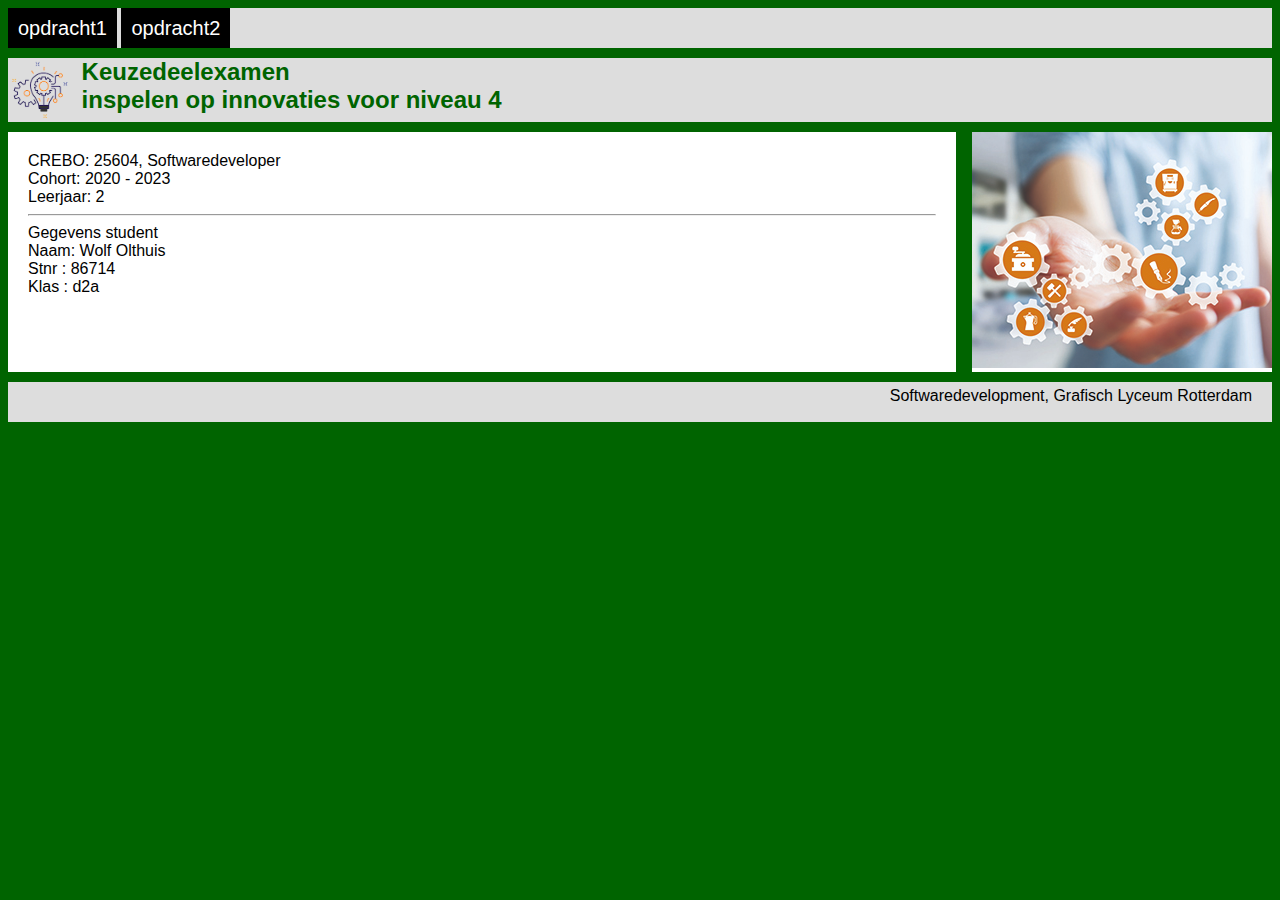
<file: index.html>
<!DOCTYPE html>
<html lang="en">
<head>
    <meta charset="UTF-8">
    <meta content="Examen keuzedeel Inspelen op Innovaties">
    <title>Inspelen op Innovaties</title>
    <link rel="stylesheet" href="css/style.css">
</head>
<body>
<div id="container">
    <nav>
        <ul>
            <li><a href="opdracht1.html">opdracht1</a></li>
            <li><a href="opdracht2.html">opdracht2</a></li>
        </ul>
    </nav>
    <header>
        <img src="files/ino_sm.png" id="logo"/>
        <h2>Keuzedeelexamen <br/> inspelen op innovaties voor niveau 4</h2>
    </header>
    <div id="content">
        <div class="item">
            CREBO: 25604, Softwaredeveloper<br/>
            Cohort: 2020 - 2023<br/>
            Leerjaar: 2<br/>
            <hr/>
            Gegevens student<br/>
            Naam: Wolf Olthuis  <br/>
            Stnr : 86714 <br/>
            Klas : d2a <br/>

        </div>
        <div class="item" id="afbeelding">
            <img src="files/Innovaties.jpeg"/>
        </div>
    </div>
    <footer>
        Softwaredevelopment, Grafisch Lyceum Rotterdam
    </footer>
</div>

</body>
</html>
</file>
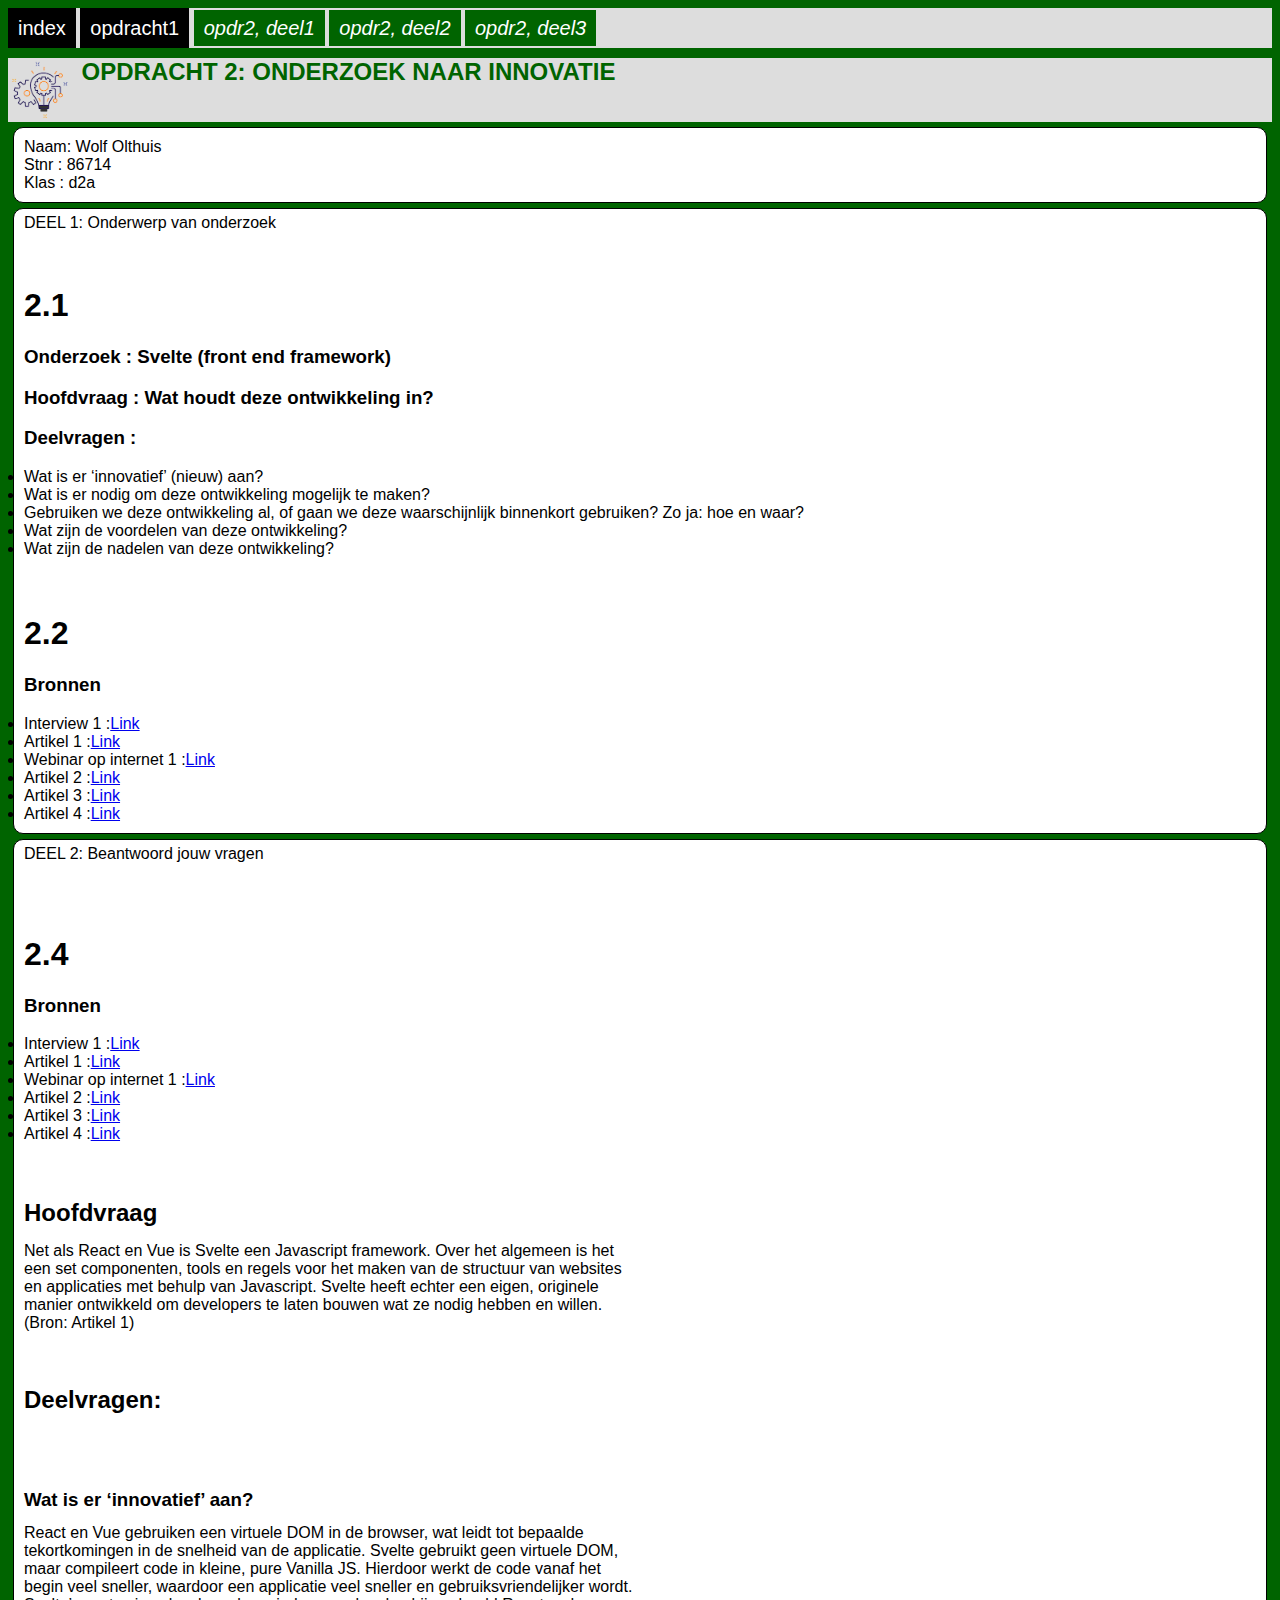
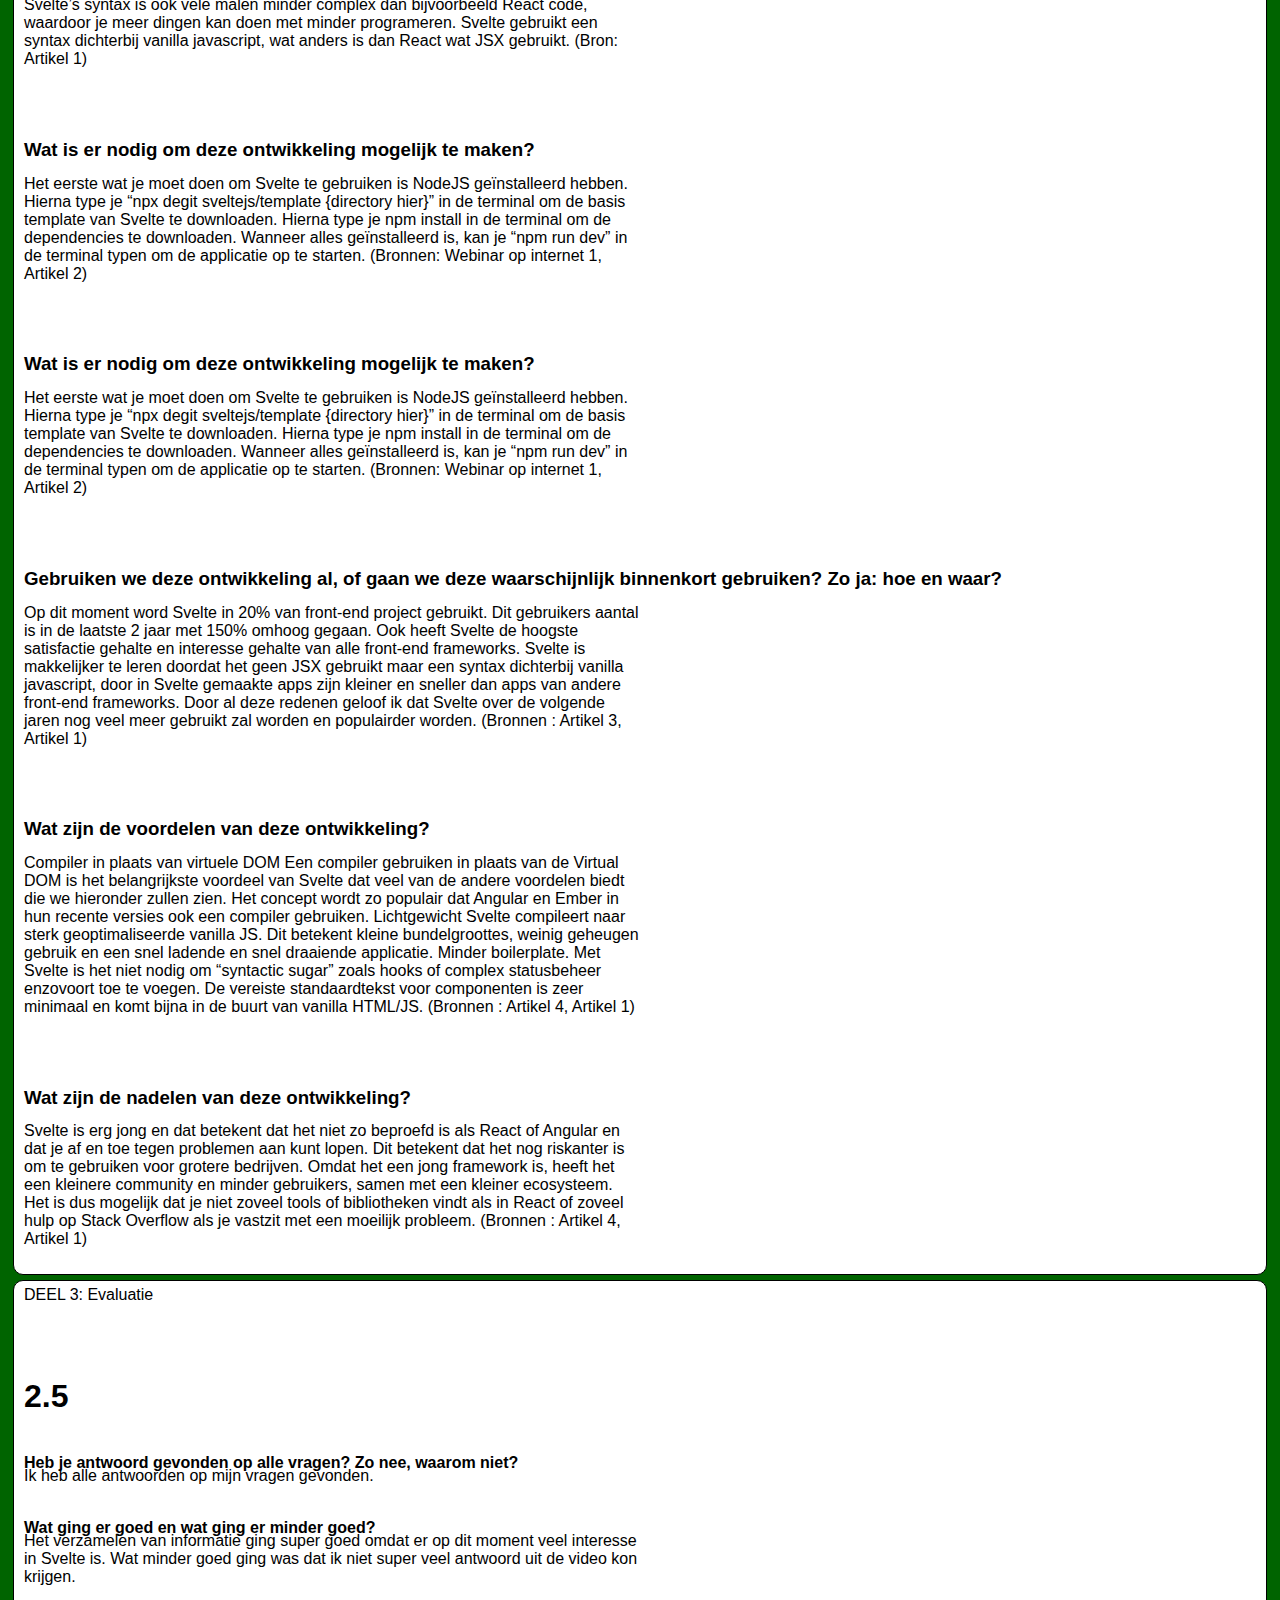
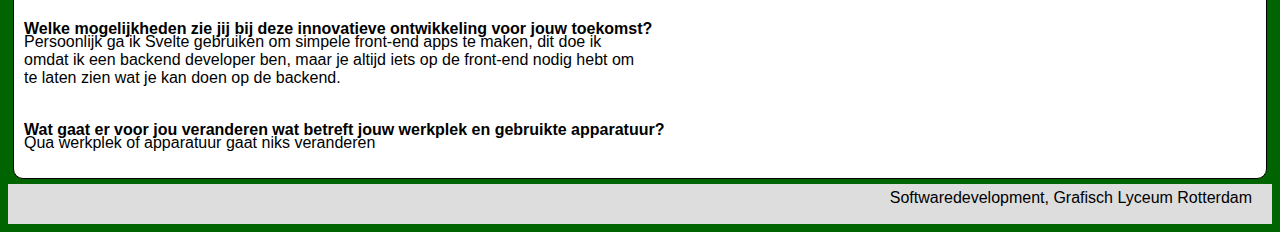
<file: opdracht2.html>
<!DOCTYPE html>
<html lang="en">
<head>
    <meta charset="UTF-8">
    <meta content="Examen keuzedeel Inspelen op Innovaties, opdracht2">
    <title>Opdracht 2</title>
    <link rel="stylesheet" href="css/style.css">
</head>
<body>
<div id="container">
    <nav>
        <ul>
            <li><a href="index.html">index</a></li>
            <li><a href="opdracht1.html">opdracht1</a></li>
            <li><a href="#deel2_1" class="sublink">opdr2, deel1</a></li>
            <li><a href="#deel2_2" class="sublink">opdr2, deel2</a></li>
            <li><a href="#deel2_3" class="sublink">opdr2, deel3</a></li>
        </ul>
    </nav>
    <header>
        <img src="files/ino_sm.png" id="logo"/>
        <h2>OPDRACHT 2: ONDERZOEK NAAR INNOVATIE</h2>
    </header>
    <div id="opdrachten">
        <div class="onderdeel" id="student">
            Naam:  Wolf Olthuis <br/>
            Stnr :  86714 <br/>
            Klas :  d2a <br/>
        </div>
        <div class="onderdeel" id="deel2_1">
            <p>DEEL 1: Onderwerp van onderzoek</p>
            <br/>
            <h1>2.1</h1>
            <h3>Onderzoek : Svelte (front end framework) </h3>
            <h3>Hoofdvraag : Wat houdt deze ontwikkeling in? </h3>
            <h3>Deelvragen : </h3>
            <li>Wat is er ‘innovatief’ (nieuw) aan?</li>
            <li>Wat is er nodig om deze ontwikkeling mogelijk te maken? </li>
            <li>Gebruiken we deze ontwikkeling al, of gaan we deze waarschijnlijk binnenkort 
                gebruiken? Zo ja: hoe en waar?</li>
            <li>Wat zijn de voordelen van deze ontwikkeling?</li>
            <li>Wat zijn de nadelen van deze ontwikkeling?</li>
            <br/>
            <br>
            <h1>2.2</h1>
            <h3>Bronnen</h3>
            <li>Interview  1 :<a href="https://youtu.be/FVakAZj1D4A">Link</a></li>
            <li>Artikel  1 :<a href="https://naturaily.com/blog/why-svelte-is-next-big-thing-javascript-development">Link</a></li>
            <li>Webinar op internet 1 :<a href="https://youtu.be/MgOpRVTFBa8">Link</a></li>
            <li>Artikel  2 :<a href="https://svelte.dev/blog/the-easiest-way-to-get-started">Link</a></li>
            <li>Artikel  3 :<a href="https://2021.stateofjs.com/en-US/libraries/front-end-frameworks/">Link</a></li>
            <li>Artikel  4 :<a href="https://deepu.tech/what-about-svelte/">Link</a></li>

            <!-- <a href="opdr2/Innovatie_opdracht_2_Wolf_Olthuis_d2a_deel1.pdf" target="_blank" 
            rel="noopener noreferrer" class="">opdr2, deel1</a> -->
        </div>
        <div class="onderdeel" id="deel2_2">
            <p>DEEL 2: Beantwoord jouw vragen</p>
            <br/>
            <br/>
            <h1>2.4</h1>
            <h3>Bronnen</h3>
            <li>Interview  1 :<a href="https://youtu.be/FVakAZj1D4A">Link</a></li>
            <li>Artikel  1 :<a href="https://naturaily.com/blog/why-svelte-is-next-big-thing-javascript-development">Link</a></li>
            <li>Webinar op internet 1 :<a href="https://youtu.be/MgOpRVTFBa8">Link</a></li>
            <li>Artikel  2 :<a href="https://svelte.dev/blog/the-easiest-way-to-get-started">Link</a></li>
            <li>Artikel  3 :<a href="https://2021.stateofjs.com/en-US/libraries/front-end-frameworks/">Link</a></li>
            <li>Artikel  4 :<a href="https://deepu.tech/what-about-svelte/">Link</a></li>
            <!-- <a href="opdr2/Innovatie_opdracht_2_Wolf_Olthuis_d2a_deel2.pdf" target="_blank" 
            rel="noopener noreferrer" class="">opdr2, deel2</a> -->
            <br>
            <br>
            <h2>Hoofdvraag</h2>
            <p  style="max-width: 50%;">
                Net als React en Vue is Svelte een Javascript framework. Over het algemeen is het een
                set componenten, tools en regels voor het maken van de structuur van websites en
                applicaties met behulp van Javascript. Svelte heeft echter een eigen, originele manier
                ontwikkeld om developers te laten bouwen wat ze nodig hebben en willen.
                (Bron: Artikel 1)
            </p>
            
            <br>
            <h2>Deelvragen:</h2>
            <br>
            <br>
            <h3>Wat is er ‘innovatief’ aan?</h3>
            <p style="max-width: 50%;">
                React en Vue gebruiken een virtuele DOM in de browser, wat leidt tot bepaalde 
                tekortkomingen in de snelheid van de applicatie.  
                Svelte gebruikt geen virtuele DOM, maar compileert code in kleine, pure Vanilla JS. 
                Hierdoor werkt de code vanaf het begin veel sneller, waardoor een applicatie veel 
                sneller en gebruiksvriendelijker wordt.  
                Svelte’s syntax is ook vele malen minder complex dan bijvoorbeeld React code, 
                waardoor je meer dingen kan doen met minder programeren. Svelte gebruikt een 
                syntax dichterbij vanilla javascript, wat anders is dan React wat JSX gebruikt. 
                (Bron: Artikel 1) 
            </p>   
            <br>
            <br>
            <h3>Wat is er nodig om deze ontwikkeling mogelijk te maken?</h3>
            <p style="max-width: 50%;">
                Het eerste wat je moet doen om Svelte te gebruiken is NodeJS geïnstalleerd hebben. 
                Hierna type je “npx degit sveltejs/template {directory hier}” in de terminal om de basis 
                template van Svelte te downloaden. Hierna type je npm install in de terminal om de 
                dependencies te downloaden. 
                Wanneer alles geïnstalleerd is, kan je “npm run dev” in de terminal typen om de 
                applicatie op te starten. 
                (Bronnen: Webinar op internet 1, Artikel 2) 
            </p> 
            <br>
            <br>
            <h3>Wat is er nodig om deze ontwikkeling mogelijk te maken?</h3>
            <p style="max-width: 50%;">
                Het eerste wat je moet doen om Svelte te gebruiken is NodeJS geïnstalleerd hebben. 
                Hierna type je “npx degit sveltejs/template {directory hier}” in de terminal om de basis 
                template van Svelte te downloaden. Hierna type je npm install in de terminal om de 
                dependencies te downloaden. 
                Wanneer alles geïnstalleerd is, kan je “npm run dev” in de terminal typen om de 
                applicatie op te starten. 
                (Bronnen: Webinar op internet 1, Artikel 2) 
            </p> 
            <br>
            <br>
            <h3>Gebruiken we deze ontwikkeling al, of gaan we deze waarschijnlijk binnenkort 
                gebruiken? Zo ja: hoe en waar?</h3>
            <p style="max-width: 50%;">
                Op dit moment word Svelte in 20% van front-end project gebruikt. Dit gebruikers aantal 
                is in de laatste 2 jaar met 150% omhoog gegaan. Ook heeft Svelte de hoogste 
                satisfactie gehalte en interesse gehalte van alle front-end frameworks. 
                Svelte is makkelijker te leren doordat het geen JSX gebruikt maar een syntax dichterbij 
                vanilla javascript, door in Svelte gemaakte apps zijn kleiner en sneller dan apps van 
                andere front-end frameworks. Door al deze redenen geloof ik dat Svelte over de 
                volgende jaren nog veel meer gebruikt zal worden en populairder worden. 
                (Bronnen : Artikel  3, Artikel  1) 
            </p> 
            <br>
            <br>
            <h3>Wat zijn de voordelen van deze ontwikkeling?</h3>
            <p style="max-width: 50%;">
                Compiler in plaats van virtuele DOM  
                Een compiler gebruiken in plaats van de Virtual DOM is het belangrijkste voordeel van 
                Svelte dat veel van de andere voordelen biedt die we hieronder zullen zien. Het concept 
                wordt zo populair dat Angular en Ember in hun recente versies ook een compiler 
                gebruiken.  
                Lichtgewicht  
                Svelte compileert naar sterk geoptimaliseerde vanilla JS. Dit betekent kleine 
                bundelgroottes, weinig geheugen gebruik en een snel ladende en snel draaiende 
                applicatie.   
                Minder boilerplate.  
                Met Svelte is het niet nodig om “syntactic sugar” zoals hooks of complex statusbeheer 
                enzovoort toe te voegen. De vereiste standaardtekst voor componenten is zeer 
                minimaal en komt bijna in de buurt van vanilla HTML/JS.  
                (Bronnen : Artikel  4, Artikel  1)  
            </p> 
            <br>
            <br>
            <h3>Wat zijn de nadelen van deze ontwikkeling? </h3>
            <p style="max-width: 50%;">
                Svelte is erg jong en dat betekent dat het niet zo beproefd is als React of Angular en dat 
                je af en toe tegen problemen aan kunt lopen. Dit betekent dat het nog riskanter is om te 
                gebruiken voor grotere bedrijven. 
                Omdat het een jong framework is, heeft het een kleinere community en minder 
                gebruikers, samen met een kleiner ecosysteem. Het is dus mogelijk dat je niet zoveel 
                tools of bibliotheken vindt als in React of zoveel hulp op Stack Overflow als je vastzit 
                met een moeilijk probleem.  
                (Bronnen : Artikel  4, Artikel  1) 
            </p> 
        </div>
        <div class="onderdeel" id="deel2_3">
            <p>DEEL 3: Evaluatie</p>
            <br/>
            <br>
            <h1>2.5</h1>
            <br>

            <b>Heb je antwoord gevonden op alle vragen? Zo nee, waarom niet?</b>
            <p style="max-width: 50%;">
                Ik heb alle antwoorden op mijn vragen gevonden.
            </p>    
            <br>
            
            <b>Wat ging er goed en wat ging er minder goed?</b>
            <p style="max-width: 50%;">
                Het verzamelen van informatie ging super goed omdat er op dit moment veel interesse
                in Svelte is. Wat minder goed ging was dat ik niet super veel antwoord uit de video kon
                krijgen.
            </p>                
            <br>
            
            <b>Welke mogelijkheden zie jij bij deze innovatieve ontwikkeling voor jouw
                toekomst?</b>
            <p style="max-width: 50%;">
                Persoonlijk ga ik Svelte gebruiken om simpele front-end apps te maken, dit doe ik
                omdat ik een backend developer ben, maar je altijd iets op de front-end nodig hebt om
                te laten zien wat je kan doen op de backend.
            </p>    
            <br>
            
            <b>Wat gaat er voor jou veranderen wat betreft jouw werkplek en gebruikte
                apparatuur?</b>
            <p style="max-width: 50%;">
                Qua werkplek of apparatuur gaat niks veranderen
            </p>    
            <!-- <a href="opdr2/Innovatie_opdracht_2_Wolf_Olthuis_d2a_deel3.pdf" target="_blank" 
            rel="noopener noreferrer" class="">opdr2, deel3</a> -->
        </div>
    </div>
    <footer>
        Softwaredevelopment, Grafisch Lyceum Rotterdam
    </footer>
</div>
</body>
</html>
</file>
<file: css/style.css>
html{
    color:black;
    font-family: Verdana, Arial, sans-serif;
    background-color: #006400;
}

#container{
    min-width:900px;
}

/*  nav */
nav{
    background-color: #DDDDDD;
    position: -webkit-sticky;
    position: sticky;
    top: 0;
}

nav ul {
    padding: 0;
    margin: 0;
    list-style: none;
    position: relative;
}

nav ul li {
    display:inline-block;
    background-color: #000000;
}

.sublink{
    display:inline-block;
    /*background-color: #538625;*/
    background-color: #006400;
    font-style: italic;
    line-height: 36px;
}

nav a {
    display:block;
    padding:0 10px;
    color:#FFF;
    font-size:20px;
    line-height: 40px;
    text-decoration:none;
}

nav a:hover {
    background-color: #8FE407;
    color: #000000;
}

nav
p{
    float: left;
}

/* header */
header{
    background-color: #DDDDDD;
    height:64px;
}

header h2{
    margin-top: 10px;
    color: #006400;
}

#logo{
    float: left;
    margin:2px 12px 2px 2px;
    height: 60px;
    /*background-color: white;*/
}

/* content */
#content{
    display: grid;
    grid-gap: 1em;
    grid-template-columns: 1fr 300px;
    margin: 10px 0px;
}
.item{
    background-color: #ffffff;
    padding: 20px;
}
#afbeelding{
    padding: 0px;
    border: 0px;
}


.onderdeel{
    background-color: #FFFFFF;
    border: 1px solid black;
    border-radius: 10px;
    margin: 5px;
    padding: 10px;
}
.onderdeel p{
    margin-top: -5px;
}

/* footer */
footer{
    background-color: #DDDDDD;
    height: 30px;
    padding: 5px 20px;
    text-align: right;
}

.nietBold{
    font-weight: normal;
}
</file>
